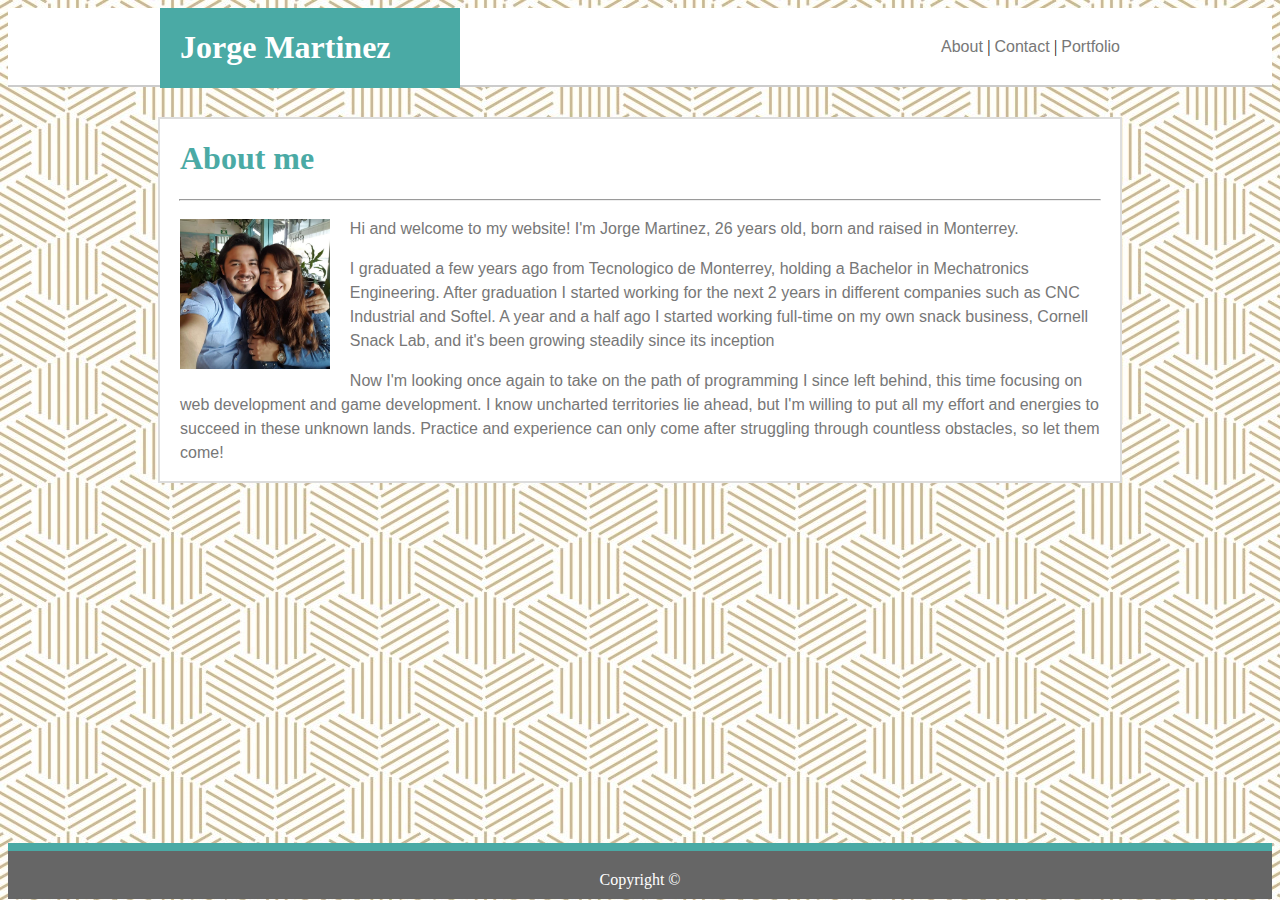
<file: index.html>
<!DOCTYPE html>
<html lang="en">
<head>
    <meta charset="utf-8">
    <title>Jorge Martinez</title>
    <link rel="stylesheet" type="text/css" href="assets/css/style.css">
</head>
<body>
    <div class="main-header">
        <div class="header-content">
            <div class="backgrounds">
                <h1 class="main-logo">Jorge Martinez</h1>
            </div>
                <nav>
                    <a href="index.html">About   </a>|
                    <a href="contact.html">   Contact   </a>|
                    <a href="portfolio.html">   Portfolio</a>
                </nav>
        </div>
    </div>
 
    <div class="main-content">
        <h1>About me</h1>
        <hr>
        <img id="photoJorge" src="assets/images/mypic.jpg" alt="Jorge's photo">
        <p>Hi and welcome to my website! I'm Jorge Martinez, 26 years old, born and raised in Monterrey.</p>
        <p>I graduated a few years ago from Tecnologico de Monterrey, holding a Bachelor in Mechatronics
        Engineering. After graduation I started working for the next 2 years in different companies such 
        as CNC Industrial and Softel. A year and a half ago I started working full-time on my own snack 
        business, Cornell Snack Lab, and it's been growing steadily since its inception</p>
        <p>Now I'm looking once again to take on the path of programming I since left behind, this time 
        focusing on web development and game development. I know uncharted territories lie ahead, but I'm 
        willing to put all my effort and energies to succeed in these unknown lands. Practice and experience
        can only come after struggling through countless obstacles, so let them come!</p>      
    </div>
    
    <footer class="footer">Copyright ©</footer>
</body>
</html>
</file>
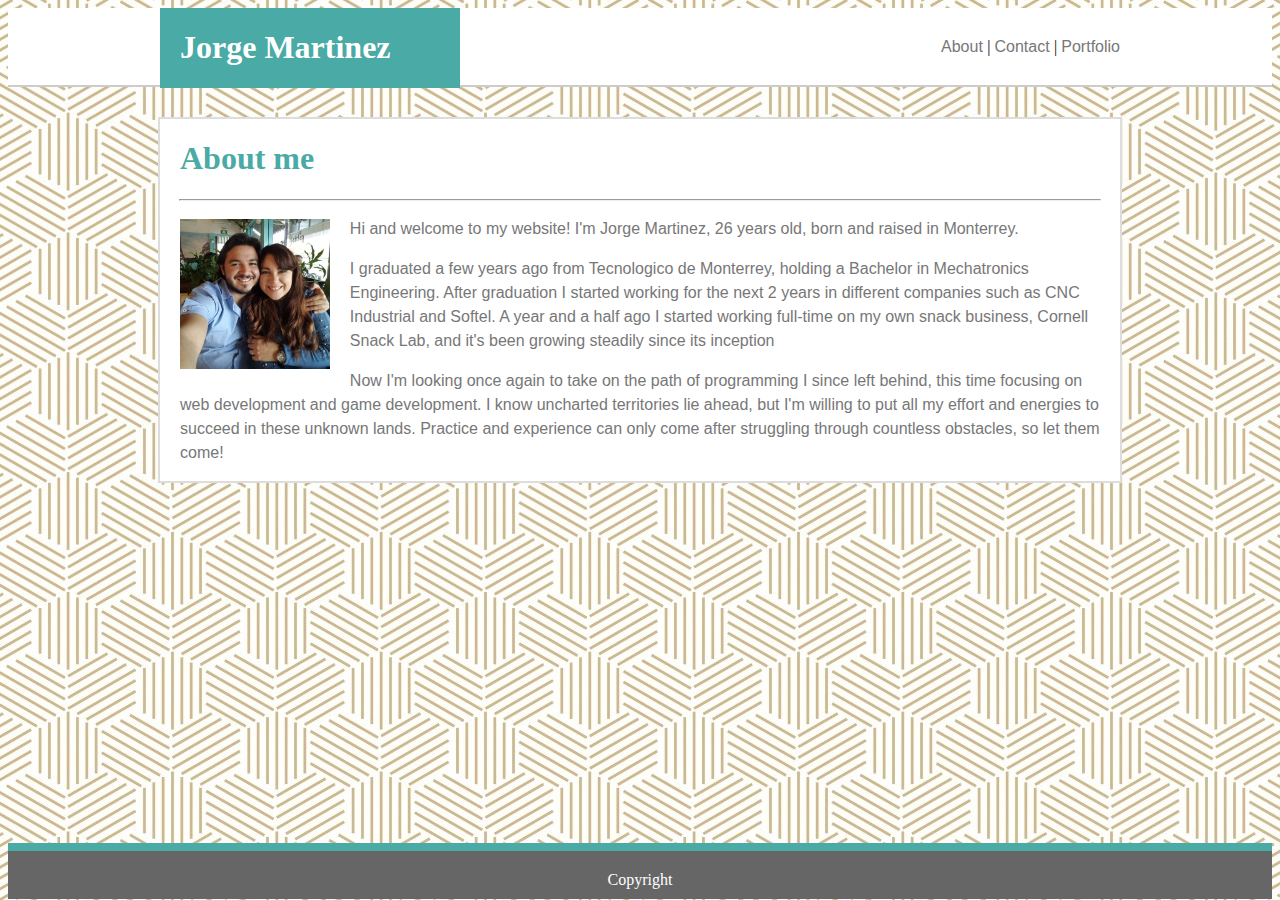
<file: recommended-homework/index.html>
<!DOCTYPE html>
<html lang="en">
<head>
    <meta charset="utf-8">
    <title>Jorge Martinez</title>
    <link rel="stylesheet" type="text/css" href="assets/css/style.css">
</head>
<body>
    <div class="main-header">
        <div class="header-content">
            <div class="backgrounds">
                <h1 class="main-logo">Jorge Martinez</h1>
            </div>
                <nav>
                    <a href="index.html">About   </a>|
                    <a href="contact.html">   Contact   </a>|
                    <a href="portfolio.html">   Portfolio</a>
                </nav>
        </div>
    </div>
 
    <div class="main-content">
        <h1>About me</h1>
        <hr>
        <img id="photoJorge" src="assets/images/mypic.jpg" alt="Jorge's photo">
        <p>Hi and welcome to my website! I'm Jorge Martinez, 26 years old, born and raised in Monterrey.</p>
        <p>I graduated a few years ago from Tecnologico de Monterrey, holding a Bachelor in Mechatronics
        Engineering. After graduation I started working for the next 2 years in different companies such 
        as CNC Industrial and Softel. A year and a half ago I started working full-time on my own snack 
        business, Cornell Snack Lab, and it's been growing steadily since its inception</p>
        <p>Now I'm looking once again to take on the path of programming I since left behind, this time 
        focusing on web development and game development. I know uncharted territories lie ahead, but I'm 
        willing to put all my effort and energies to succeed in these unknown lands. Practice and experience
        can only come after struggling through countless obstacles, so let them come!</p>      
    </div>
    
    <footer class="footer">Copyright</footer>
</body>
</html>
</file>
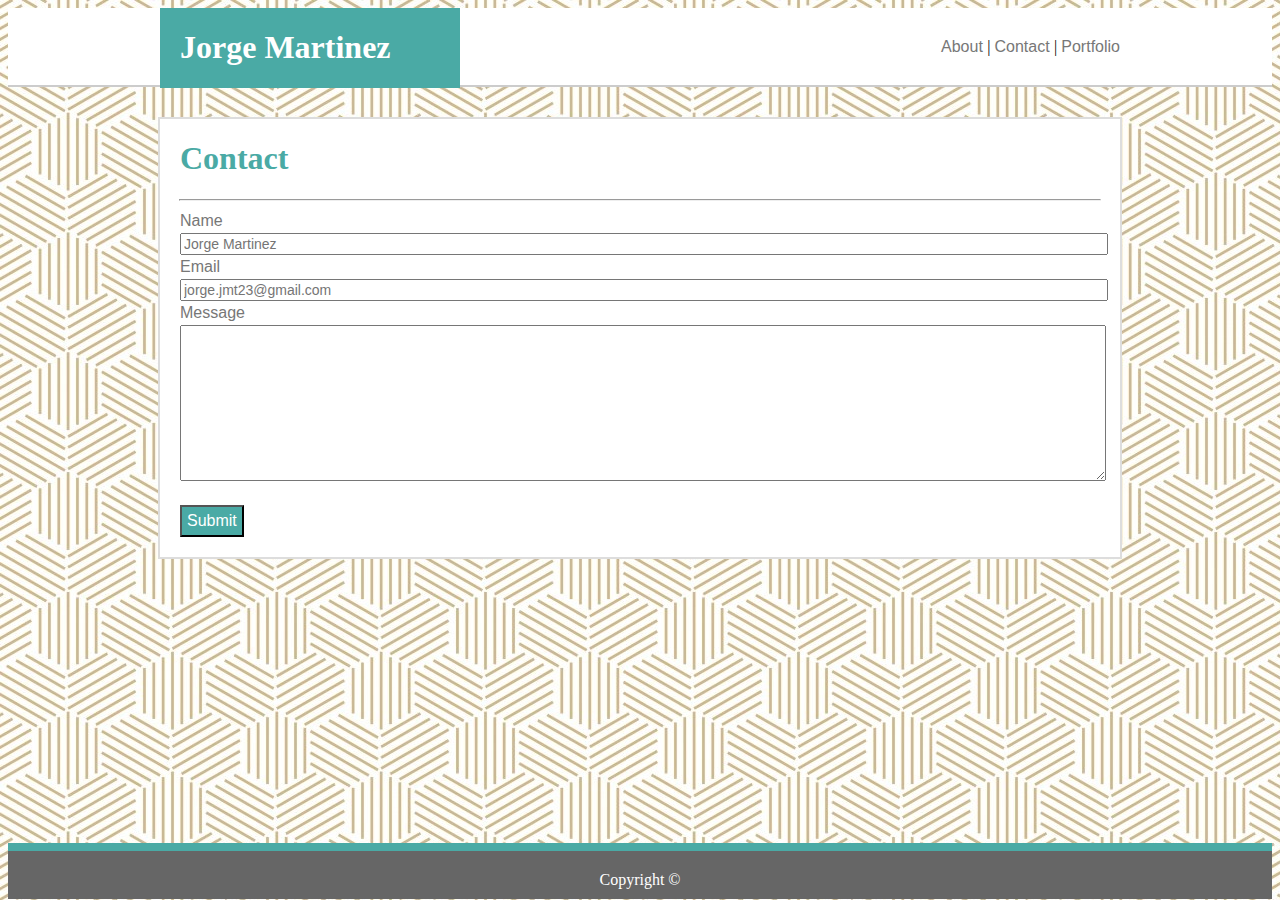
<file: contact.html>
<!DOCTYPE html>
<html lang="en">
<head>
    <meta charset="utf-8">
    <title>Jorge Martinez: Contact</title>
    <link rel="stylesheet" type="text/css" media="screen" href="assets/css/style.css">
</head>
<body>
    <div class="main-header">
        <div class="header-content">
            <div class="backgrounds">
                <h1 class="main-logo">Jorge Martinez</h1>
            </div>
                <nav>
                <a href="index.html">About   </a>|
                <a href="contact.html">   Contact   </a>|
                <a href="portfolio.html">   Portfolio</a>
                </nav>
            </div>
    </div>    
    <div class="main-content">
        <h1>Contact</h1>
        <hr>
        <form action="#">
            <label>Name</label>
            <input type="text" placeholder="Jorge Martinez" required>
            <label>Email</label>
            <input type="email" placeholder="jorge.jmt23@gmail.com" required>
            <label>Message</label>
            <textarea rows="10" cols="80" required></textarea>
            <input type="submit" id="submitbutton">
        </form>
    </div>
    <footer class="footer">Copyright ©</footer>
</body>
</html>
</file>
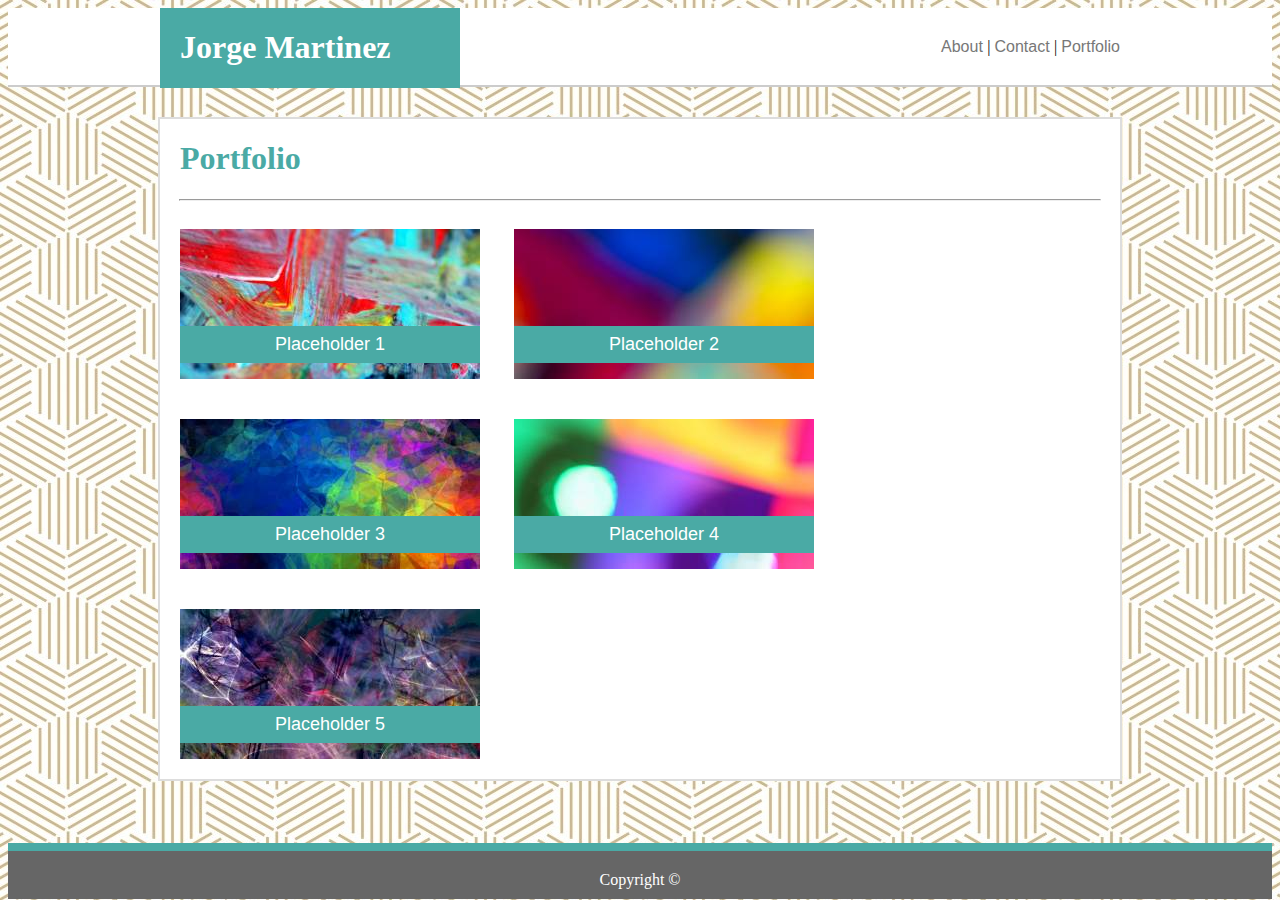
<file: portfolio.html>
<!DOCTYPE html>
<html lang="en">
<head>
    <meta charset="utf-8">
    <title>Jorge Martinez: Portfolio</title>
    <link rel="stylesheet" type="text/css" href="assets/css/style.css">
</head>
<body>
    <div class="main-header">
        <div class="header-content">
            <div class="backgrounds">
                <h1 class="main-logo">Jorge Martinez</h1>
            </div>
                <nav>
                    <a href="index.html">About   </a>|
                    <a href="contact.html">   Contact   </a>|
                    <a href="portfolio.html">   Portfolio</a>
                </nav>
        </div>
    </div>
    <div class="main-content">
        <h1>Portfolio</h1>
        <hr>
        <div class="img-container">
            <div class="tag" id="tag1">Placeholder 1</div>   
            <img src="assets/images/place-holder-1.jpg" class="placeholder" alt="Portfolio Element">
        </div>
        <div class="img-container">
            <div class="tag">Placeholder 2</div>
            <img src="assets/images/place-holder-2.jpg" class="placeholder" alt="Portfolio Element">
        </div>
        <div class="img-container">
            <div class="tag">Placeholder 3</div>
            <img src="assets/images/place-holder-3.jpg" class="placeholder" alt="Portfolio Element">
        </div>
        <div class="img-container">
            <div class="tag">Placeholder 4</div>
            <img src="assets/images/place-holder-4.jpg" class="placeholder" alt="Portfolio Element">
        </div>
        <div class="img-container">
            <div class="tag">Placeholder 5</div>
            <img src="assets/images/place-holder-5.jpg" class="placeholder" alt="Portfolio Element">
        </div>
    </div>
    <footer class="footer">Copyright ©</footer>
    
</body>
</html>
</file>
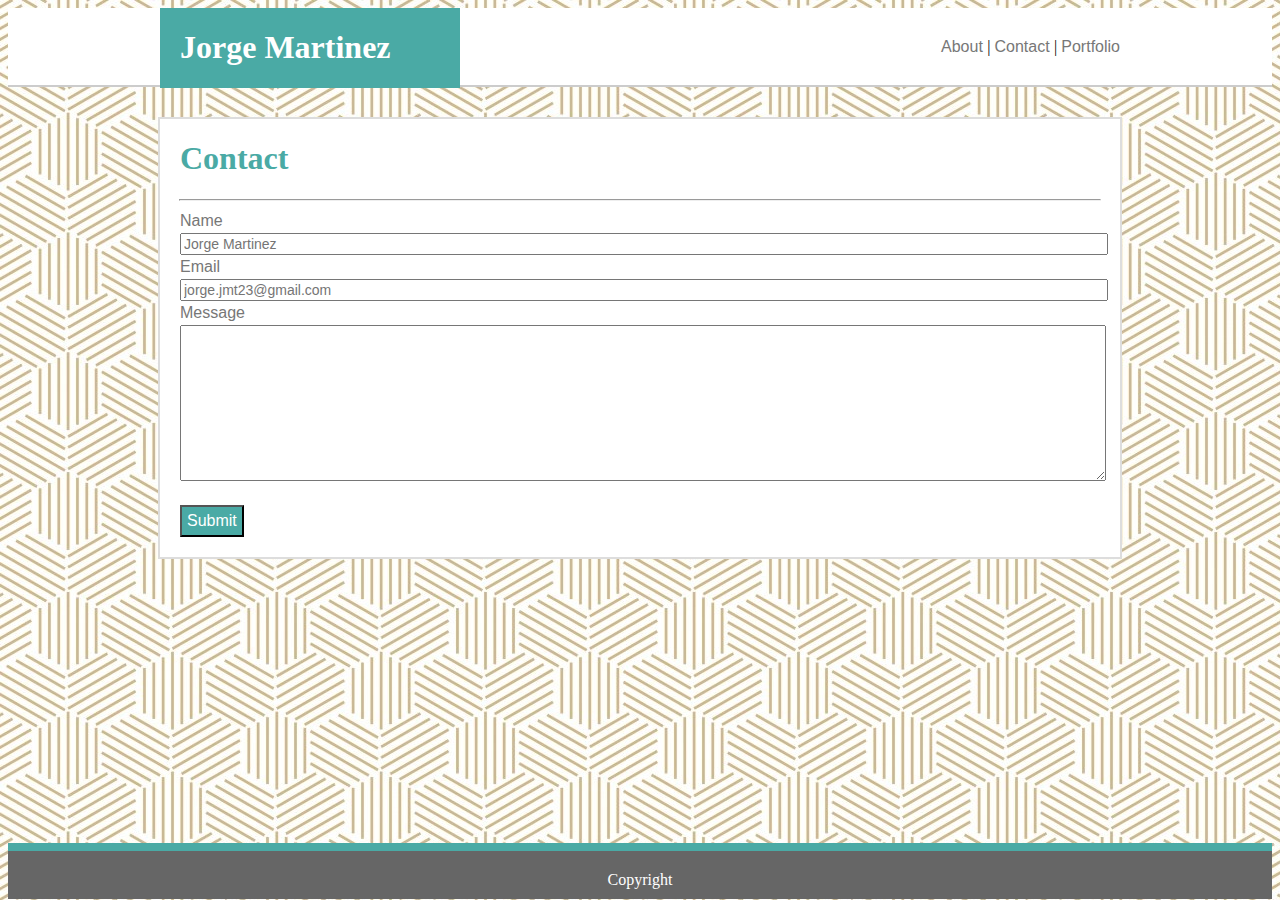
<file: recommended-homework/contact.html>
<!DOCTYPE html>
<html lang="en">
<head>
    <meta charset="utf-8">
    <title>Jorge Martinez: Contact</title>
    <link rel="stylesheet" type="text/css" media="screen" href="assets/css/style.css">
</head>
<body>
    <div class="main-header">
        <div class="header-content">
            <div class="backgrounds">
                <h1 class="main-logo">Jorge Martinez</h1>
            </div>
                <nav>
                <a href="index.html">About   </a>|
                <a href="contact.html">   Contact   </a>|
                <a href="portfolio.html">   Portfolio</a>
                </nav>
            </div>
    </div>    
    <div class="main-content">
        <h1>Contact</h1>
        <hr>
        <form action="#">
            <label>Name</label>
            <input type="text" placeholder="Jorge Martinez" required>
            <label>Email</label>
            <input type="email" placeholder="jorge.jmt23@gmail.com" required>
            <label>Message</label>
            <textarea rows="10" cols="80" required></textarea>
            <input type="submit" id="submitbutton">
        </form>
    </div>
    <footer class="footer">Copyright</footer>
</body>
</html>
</file>
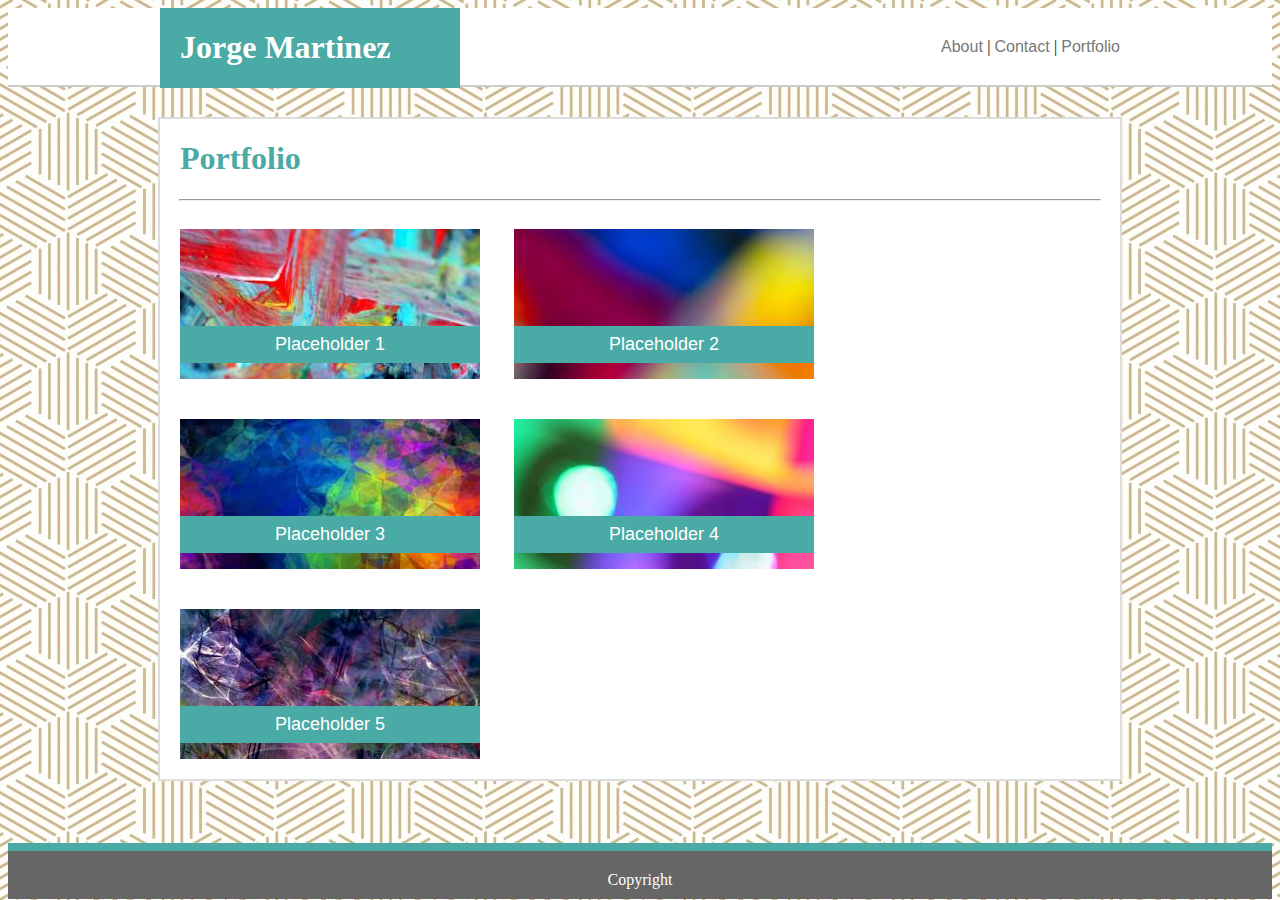
<file: recommended-homework/portfolio.html>
<!DOCTYPE html>
<html lang="en">
<head>
    <meta charset="utf-8">
    <title>HW: Portfolio</title>
    <link rel="stylesheet" type="text/css" href="assets/css/style.css">
</head>
<body>
    <div class="main-header">
        <div class="header-content">
            <div class="backgrounds">
                <h1 class="main-logo">Jorge Martinez</h1>
            </div>
                <nav>
                    <a href="index.html">About   </a>|
                    <a href="contact.html">   Contact   </a>|
                    <a href="portfolio.html">   Portfolio</a>
                </nav>
        </div>
    </div>
    <div class="main-content">
        <h1>Portfolio</h1>
        <hr>
        <div class="img-container">
            <div class="tag" id="tag1">Placeholder 1</div>   
            <img src="assets/images/place-holder-1.jpg" class="placeholder" alt="Portfolio Element">
        </div>
        <div class="img-container">
            <div class="tag">Placeholder 2</div>
            <img src="assets/images/place-holder-2.jpg" class="placeholder" alt="Portfolio Element">
        </div>
        <div class="img-container">
            <div class="tag">Placeholder 3</div>
            <img src="assets/images/place-holder-3.jpg" class="placeholder" alt="Portfolio Element">
        </div>
        <div class="img-container">
            <div class="tag">Placeholder 4</div>
            <img src="assets/images/place-holder-4.jpg" class="placeholder" alt="Portfolio Element">
        </div>
        <div class="img-container">
            <div class="tag">Placeholder 5</div>
            <img src="assets/images/place-holder-5.jpg" class="placeholder" alt="Portfolio Element">
        </div>
    </div>
    <footer class="footer">Copyright</footer>
    
</body>
</html>
</file>
<file: assets/css/style.css>
html{
    height: 100%;
  }
  .main-logo{
      color: white;
      padding-right: 20px;
      float: left;
  }
  p, a, label{
      color: #777777;
      font-family: Arial, Helvetica, sans-serif;
  }
  p, label{
      padding-left: 20px;
      padding-right: 20px;
      line-height: 1.5;
  }
  input{
      margin-left: 20px;
      width: 920px;
      font-size: 14px;
  }
  h1{
      color: #4aaaa5;
      font-family: Georgia, 'Times New Roman', Times, serif;
      padding-left: 20px;
  }
  .backgrounds{
      background-color: #4aaaa5;
      width: 300px;
      float: left;
  }
  .main-header{
      background-color: #ffffff;
      border-bottom: 2px solid #cccccc;
      /*width: 960px;*/
      height: 77px;
      
  }
  .main-content{
      background-color: #ffffff;
      border: 2px #dddddd;
      border-style: solid;
      width: 960px;
      height: auto;
      margin: 0 auto;
      margin-top: 30px;
      margin-bottom: 30px;
      /*overflow: auto;*/
      /*flex: 1;*/
  }
  footer{
      background-color: #666666;
      color: white;
      text-align: center;
      padding-top: 20px;
      padding-bottom: 10px;
      width: 100%;
      border-top: 8px solid #4aaaa5;
      margin-top: auto;
  }
  
  body{
      background-image: url("../images/pattern.jpg");
      background-color: rgb(179, 179, 179);
      height: 99%;
      display: flex;
      flex-direction: column;
  }
  #photoJorge{
      float: left;
      height: 150px;
      margin-right: 20px;
      margin-top: 10px;
      margin-left: 20px;
      margin-bottom: 5px;
  }
  nav{
      float: right;
      padding-top: 30px;
  }
  .header-content{
      width: 960px;
      margin: 0 auto;
  }
  hr{
      width: 920px;
  }
  #submitbutton{
      margin: 20px;
      background-color: #4aaaa5;
      width: auto;
      color: white;
      font-family: Arial, Helvetica, sans-serif;
      font-size: 16px;
      padding: 5px;
  }
  textarea{
      margin-left: 20px;
      width: 920px;
      
  }
  .img-container{
      position: relative;
      width: 300px;
      margin-left: 20px;
      height: 150px;
      display: inline-block;
      margin-top: 20px;
      margin-bottom: 20px; 
      margin-right: 10px;
  }
  .placeholder{
      width: 300px;
      height: 150px;
      
  }
  .tag{
      position: absolute;
      color: white;
      top: 65%;
      background-color: #4aaaa5;
      width: 100%;
      text-align: center;
      font-family: Arial, Helvetica, sans-serif;
      font-size: 18px;
      padding-top: 8px;
      padding-bottom: 8px;
  }
  #tag1{
      z-index: 1;
  }
  a{
    text-decoration: none;
  }
</file>
<file: recommended-homework/assets/css/style.css>
html{
    height: 100%;
  }
  .main-logo{
      color: white;
      padding-right: 20px;
      float: left;
  }
  p, a, label{
      color: #777777;
      font-family: Arial, Helvetica, sans-serif;
  }
  p, label{
      padding-left: 20px;
      padding-right: 20px;
      line-height: 1.5;
  }
  input{
      margin-left: 20px;
      width: 920px;
      font-size: 14px;
  }
  h1{
      color: #4aaaa5;
      font-family: Georgia, 'Times New Roman', Times, serif;
      padding-left: 20px;
  }
  .backgrounds{
      background-color: #4aaaa5;
      width: 300px;
      float: left;
  }
  .main-header{
      background-color: #ffffff;
      border-bottom: 2px solid #cccccc;
      /*width: 960px;*/
      height: 77px;
      
  }
  .main-content{
      background-color: #ffffff;
      border: 2px #dddddd;
      border-style: solid;
      width: 960px;
      height: auto;
      margin: 0 auto;
      margin-top: 30px;
      margin-bottom: 30px;
      /*overflow: auto;*/
      /*flex: 1;*/
  }
  footer{
      background-color: #666666;
      color: white;
      text-align: center;
      padding-top: 20px;
      padding-bottom: 10px;
      width: 100%;
      border-top: 8px solid #4aaaa5;
      margin-top: auto;
  }
  
  body{
      background-image: url("../images/pattern.jpg");
      background-color: rgb(179, 179, 179);
      height: 99%;
      display: flex;
      flex-direction: column;
  }
  #photoJorge{
      float: left;
      height: 150px;
      margin-right: 20px;
      margin-top: 10px;
      margin-left: 20px;
      margin-bottom: 5px;
  }
  nav{
      float: right;
      padding-top: 30px;
  }
  .header-content{
      width: 960px;
      margin: 0 auto;
  }
  hr{
      width: 920px;
  }
  #submitbutton{
      margin: 20px;
      background-color: #4aaaa5;
      width: auto;
      color: white;
      font-family: Arial, Helvetica, sans-serif;
      font-size: 16px;
      padding: 5px;
  }
  textarea{
      margin-left: 20px;
      width: 920px;
      
  }
  .img-container{
      position: relative;
      width: 300px;
      margin-left: 20px;
      height: 150px;
      display: inline-block;
      margin-top: 20px;
      margin-bottom: 20px; 
      margin-right: 10px;
  }
  .placeholder{
      width: 300px;
      height: 150px;
      
  }
  .tag{
      position: absolute;
      color: white;
      top: 65%;
      background-color: #4aaaa5;
      width: 100%;
      text-align: center;
      font-family: Arial, Helvetica, sans-serif;
      font-size: 18px;
      padding-top: 8px;
      padding-bottom: 8px;
  }
  #tag1{
      z-index: 1;
  }
  a{
    text-decoration: none;
  }
</file>
